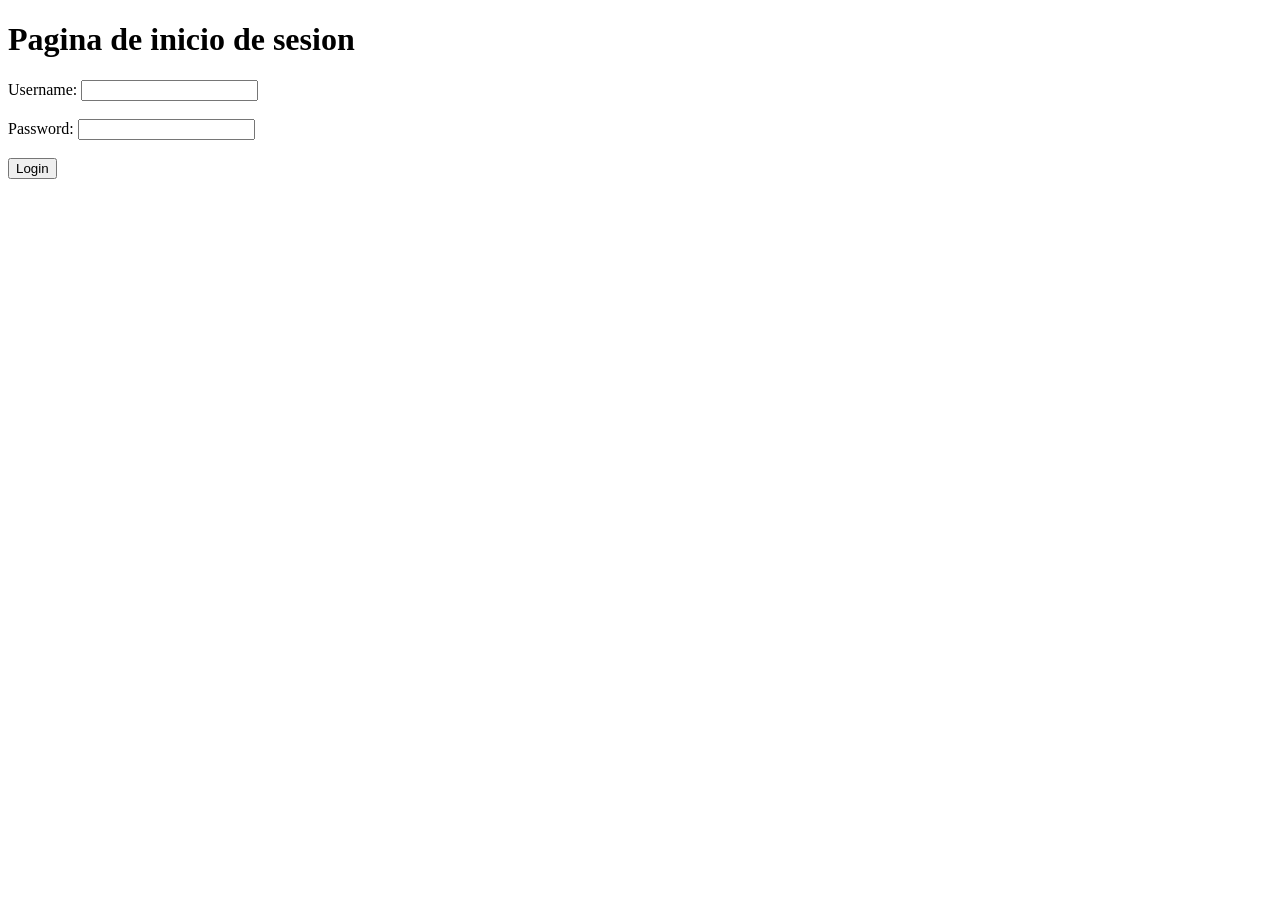
<file: index.html>
<!DOCTYPE html>
<html>

<head>
    <title>Pagina de inicio de sesion</title>
</head>

<body>
    <h1>Pagina de inicio de sesion</h1>
    <form id="loginForm">
        <label for="username">Username:</label>
        <input type="text" id="username" name="username" required><br><br>

        <label for="password">Password:</label>
        <input type="password" id="password" name="password" required><br><br>

        <button type="button" onclick="login()">Login</button>
    </form>

    <p id="message"></p>

    <script src="src/js/login.js"></script>
</body>

</html>
</file>
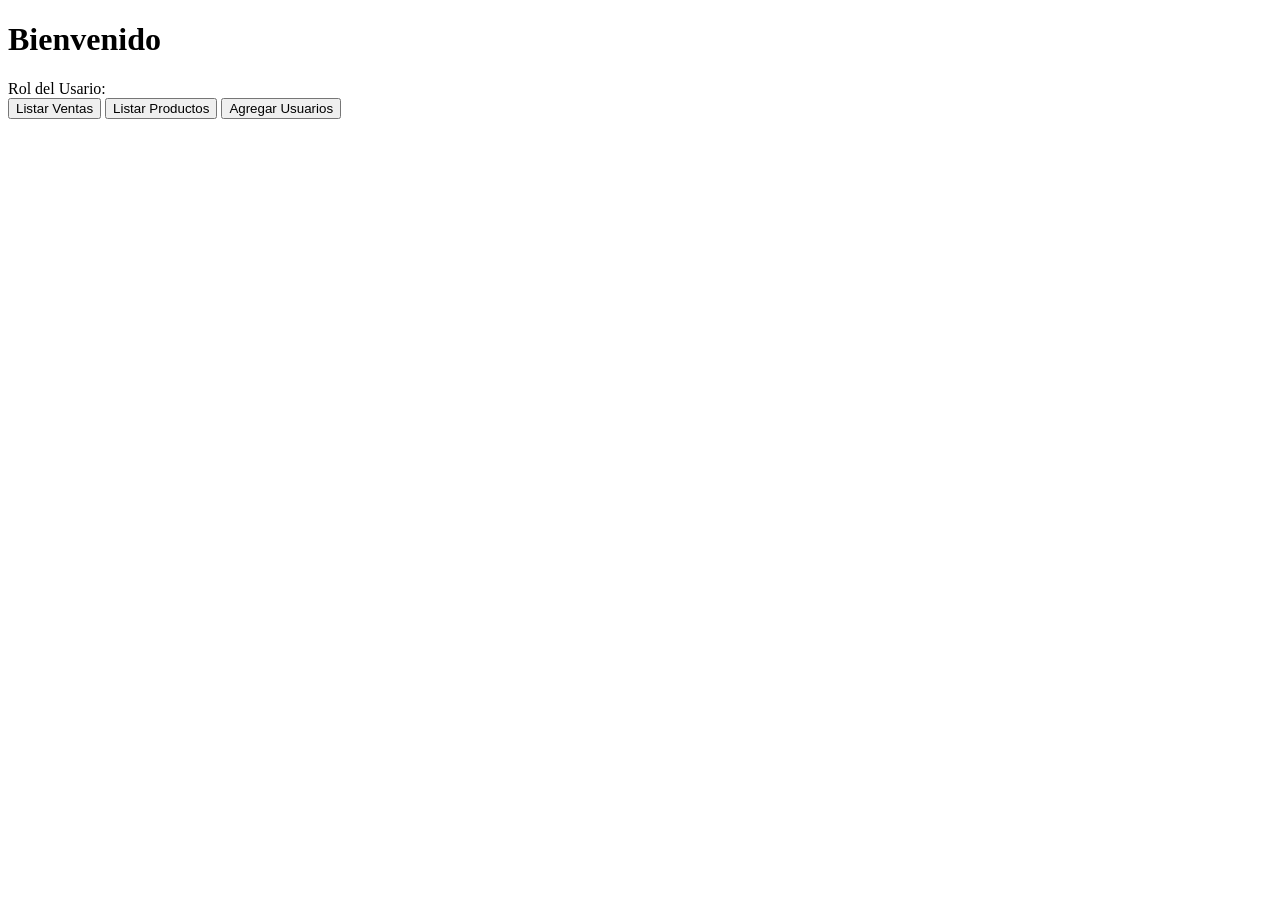
<file: src/html/home.html>
<!DOCTYPE html>
<html>

<head>
    <title>Bienvenido</title>
</head>

<body>
    <h1>Bienvenido</h1>
    <div id="userRole">Rol del Usario: <span id="roleValue"></span></div>
    <div>
        <button onclick="window.location.href = 'sales.html?role=' + currentRole">Listar Ventas</button>
        <button onclick="userProduct()">Listar Productos</button>
        <button onclick="showAddUserForm()">Agregar Usuarios</button>
    </div>
    <div id="productList"></div>

    <div id="addUserForm" style="display: none;">
        <h2>Agregar Usuario</h2>
        <form>
            <label for="newUsername">Nombre:</label>
            <input type="text" id="newUsername" required><br><br>

            <label for="newPassword">Password:</label>
            <input type="password" id="newPassword" required><br><br>

            <label for="newRole">Rol:</label>
            <select id="newRole" required>
                <option value="admin">Admin</option>
                <option value="assistente">Assistente</option>
                <option value="vendedor">Vendedor</option>
            </select><br><br>

            <button type="button" onclick="addUser()">Agregar</button>
        </form>
    </div>
    <script>
        function showAddUserForm() {
            if (currentRole !== "admin") {
                alert("Access denied for non-admin users.");
            } else {
                document.getElementById("addUserForm").style.display = "block";
            }
        }
        // Find the user role in the url
        function getRoleFromQuery() {
            const urlParams = new URLSearchParams(window.location.search);
            const role = urlParams.get("role");
            if (role) {
                document.getElementById("roleValue").textContent = role;
            }
            return role
        }

        var currentRole = getRoleFromQuery();

    </script>
    <script src="../js/actions.js"></script>
</body>

</html>
</file>
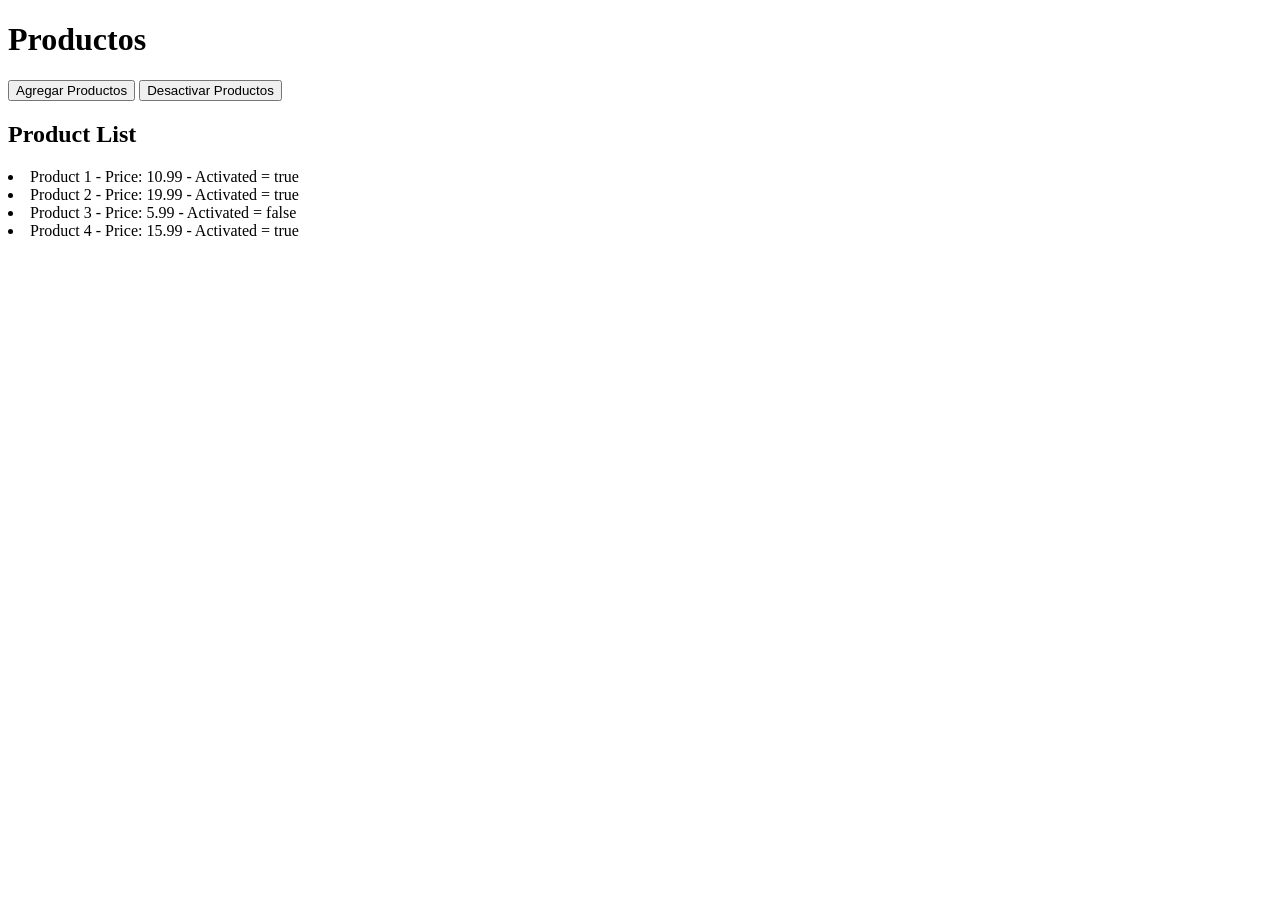
<file: src/html/products.html>
<!DOCTYPE html>
<html>

<head>
    <title>Productos</title>
</head>

<body>
    <h1>Productos</h1>

    <button id="addProductButton">Agregar Productos</button>
    <button id="modifyButton">Desactivar Productos</button>

    <div id="productList"></div>

    <script src="../js/action_products.js"></script>
</body>

</html>
</file>
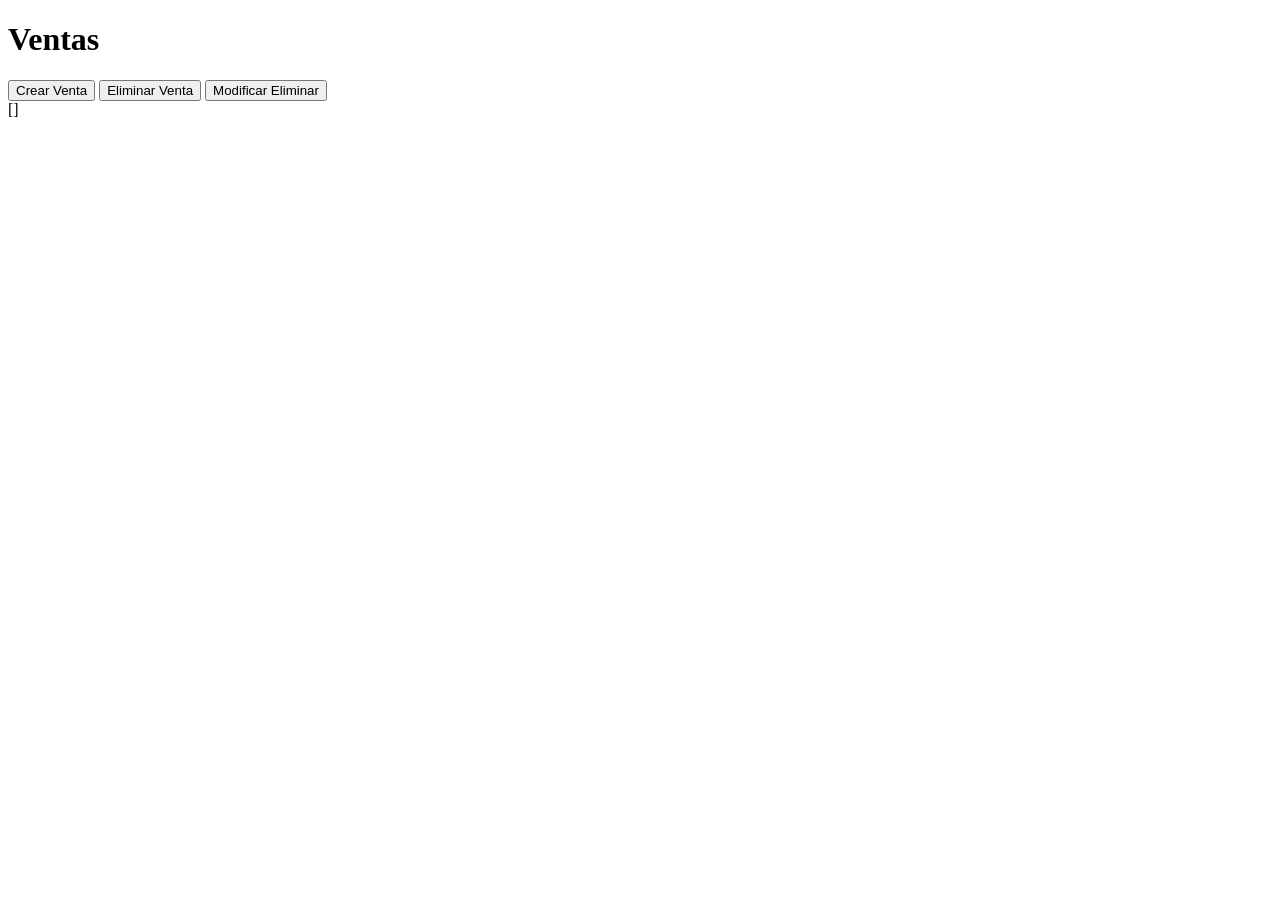
<file: src/html/sales.html>
<!DOCTYPE html>
<html>

<head>
    <title>Ventas</title>
</head>

<body>
    <h1>Ventas</h1>

    <button id="addButton">Crear Venta</button>
    <button id="deleteButton">Eliminar Venta</button>
    <button id="modifyButton">Modificar Eliminar</button>

    <div id="output"></div>

    <script src="../js/action_sales.js"></script>
</body>

</html>
</file>
